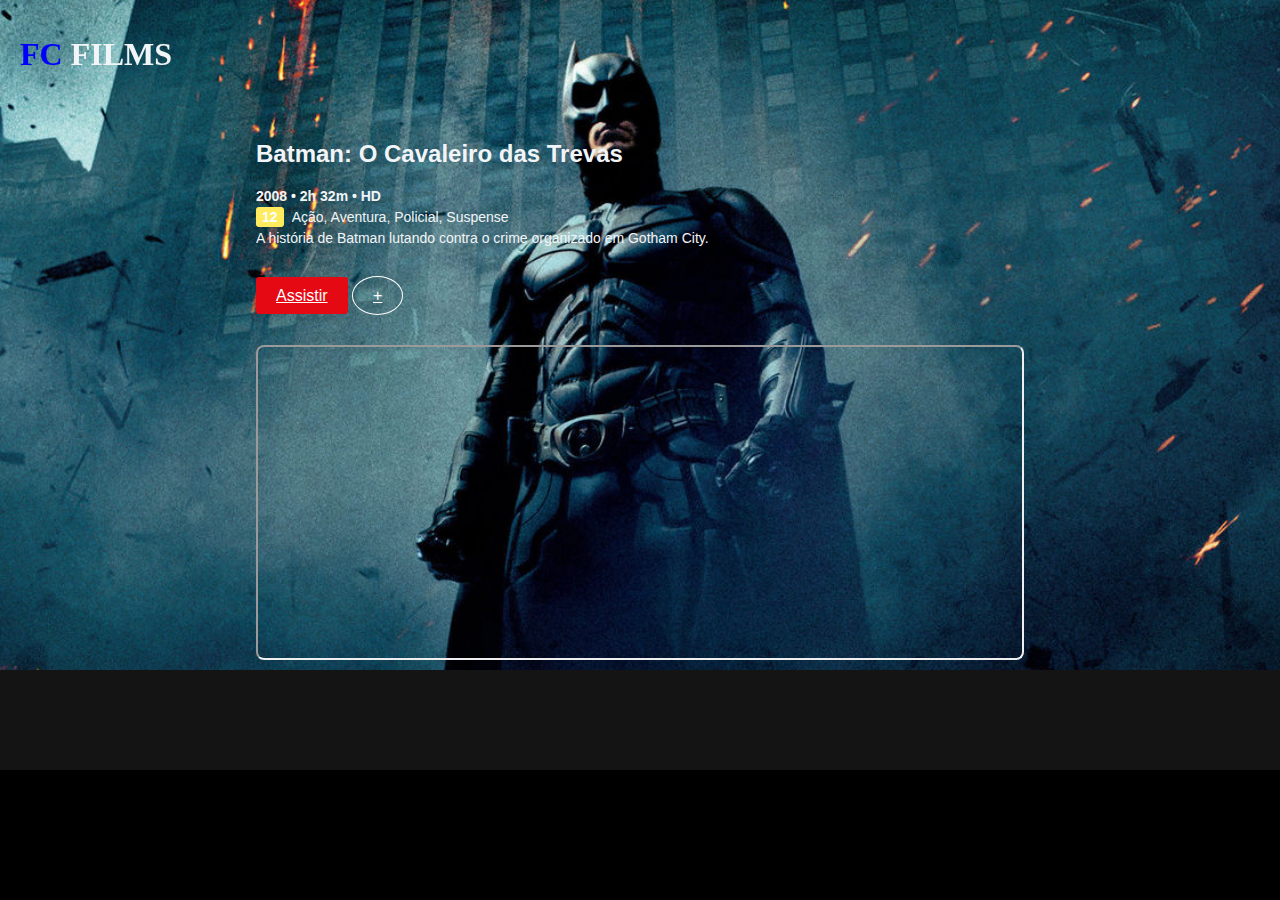
<file: batman1.html>
<!DOCTYPE html>
<html lang="pt-BR"> <!-- Define o idioma da página como português do Brasil -->
<head>
  <meta charset="UTF-8" /> <!-- Define a codificação de caracteres para suportar acentuação -->
  <meta name="viewport" content="width=device-width, initial-scale=1.0" /> <!-- Garante que a página seja responsiva -->
  <title>Batman - FC FILMS</title> <!-- Título que aparece na aba do navegador -->
  <link rel="stylesheet" href="style.css" /> <!-- Importa o arquivo de estilos CSS principal do site -->

  <!-- Estilo de fundo específico para esta página -->
  <style>
    body {
      background-image: url('batman2.jpeg'); /* Define uma imagem de fundo */
      background-size: cover;                /* A imagem cobre toda a tela */
      background-position: center;           /* Centraliza a imagem no corpo */
      background-repeat: no-repeat;          /* Impede que a imagem se repita */
    }
  </style>
</head>
<body>

  <!-- Cabeçalho da página com navegação -->
  <header class="barra-topo">
    <nav>
      <h1>
        <!-- Link do logotipo para voltar à página principal -->
        <a href="index.html" style="text-decoration: none;" aria-label="Página inicial FC FILMS">
          <span style="color: blue;">FC</span> 
          <span style="color: #f2f5f7;">FILMS</span>
        </a>
      </h1>
    </nav>
  </header>

  <!-- Conteúdo principal da página -->
  <main class="conteudo">

    <!-- Informações detalhadas do filme -->
    <article class="detalhes-filme">
      <h2>Batman: O Cavaleiro das Trevas</h2> <!-- Título do filme -->
      <p><strong>2008 • 2h 32m • HD</strong></p> <!-- Informações básicas do filme -->
      <p>
        <span class="classificacao" aria-label="Classificação indicativa: 12 anos">12</span>
        Ação, Aventura, Policial, Suspense <!-- Gêneros do filme -->
      </p>
      <p>A história de Batman lutando contra o crime organizado em Gotham City.</p> <!-- Sinopse do filme -->
	  
	<br>
	<br>

      <!-- Botões de ação: assistir e adicionar à lista -->
      <div class="botoes">
        <a href="https://www.youtube.com/embed/q8ncjHylG6c" class="botao-assistir" role="button">Assistir</a> <!-- Botão com link do trailer -->
        <a href="FILMS.html" class="botao-lista" role="button" aria-label="Adicionar à lista">+</a> <!-- Botão para adicionar o filme à lista -->
      </div>
    </article>

    <!-- Container do vídeo incorporado (trailer) -->
    <section class="video-container" aria-label="Trailer do filme Batman">
      <iframe 
        src="https://www.youtube.com/embed/q8ncjHylG6c" <!-- Link do vídeo do YouTube -->
        frameborder="0" <!-- Remove a borda do vídeo -->
        allowfullscreen <!-- Permite o vídeo em tela cheia -->
        title="Trailer Batman" <!-- Título acessível para leitores de tela -->
      ></iframe>
    </section>
  </main>

  <!-- Rodapé com direitos autorais -->
  <footer class="barra-rodape">

  </footer>
</body>
</html>
</file>
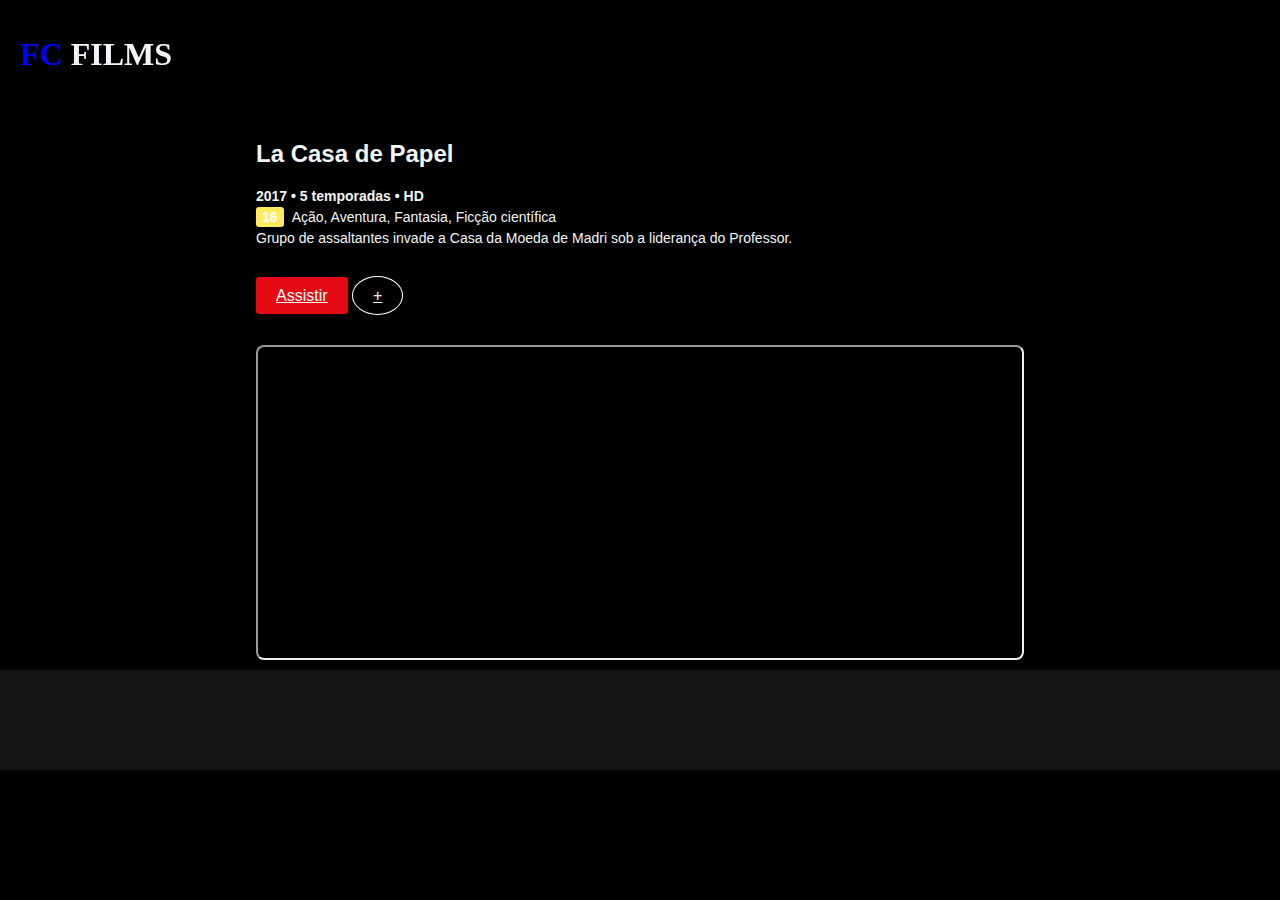
<file: lacasa.html>
<!DOCTYPE html>
<html lang="pt-BR"> <!-- Define o idioma da página como português do Brasil -->
<head>
  <meta charset="UTF-8" /> <!-- Define a codificação de caracteres como UTF-8 -->
  <meta name="viewport" content="width=device-width, initial-scale=1.0" /> <!-- Responsividade: ajusta o layout à largura da tela -->
  <title>La Casa de Papel - FC FILMS</title> <!-- Título da aba do navegador -->
  <link rel="stylesheet" href="style.css" /> <!-- Importa o arquivo de estilos CSS principal do site -->

  <!-- Estilo específico de fundo aplicado apenas a esta página -->
  <style>
    body {
      background-image: url('https://culturadoria.com.br/wp-content/uploads/2019/07/La-Casa-de-Papel-terceira-temporada-1170x720.jpg'); /* Define imagem de fundo */
      background-size: cover;   /* Faz a imagem cobrir toda a tela */
      background-position: center; /* Centraliza a imagem */
      background-repeat: no-repeat; /* Evita repetição da imagem */
    }
  </style>
</head>
<body>

  <!-- Cabeçalho fixo com nome do site -->
  <header class="barra-topo">
    <nav>
      <h1>
        <a href="index.html" style="text-decoration: none;" aria-label="Página inicial FC FILMS"> <!-- Link para página principal -->
          <span style="color: blue;">FC</span> <!-- Parte azul do nome -->
          <span style="color: #f2f5f7;">FILMS</span> <!-- Parte clara do nome -->
        </a>
      </h1>
    </nav>
  </header>

  <!-- Conteúdo principal da página -->
  <main class="conteudo">
    <article class="detalhes-filme"> <!-- Bloco com as informações sobre a série -->
      <h2>La Casa de Papel</h2> <!-- Nome da série -->
      <p><strong>2017 • 5 temporadas • HD</strong></p> <!-- Informações de lançamento, temporadas e qualidade -->
      <p>
        <span class="classificacao" aria-label="Classificação indicativa: 16 anos">16</span> <!-- Classificação etária -->
        Ação, Aventura, Fantasia, Ficção científica <!-- Gêneros -->
      </p>
      <p>Grupo de assaltantes invade a Casa da Moeda de Madri sob a liderança do Professor.</p> <!-- Sinopse -->
	  
	<br>
	<br>

      <!-- Botões de ação para assistir e adicionar à lista -->
      <div class="botoes">
        <a href="https://www.youtube.com/embed/iS5xXr-GOnM" class="botao-assistir" role="button">Assistir</a> <!-- Botão para assistir o trailer -->
        <a href="FILMS.html" class="botao-lista" role="button" aria-label="Adicionar à lista">+</a> <!-- Botão para adicionar à lista -->
      </div>
    </article>

    <!-- Seção com o trailer em vídeo (embed do YouTube) -->
    <section class="video-container" aria-label="Trailer da série La Casa de Papel">
      <iframe 
        src="https://www.youtube.com/embed/iS5xXr-GOnM" <!-- Link do trailer -->
        frameborder="0" <!-- Remove borda do frame -->
        allowfullscreen <!-- Permite tela cheia -->
        title="Trailer La Casa de Papel"
      ></iframe>
    </section>
  </main>

  <!-- Rodapé do site -->
  <footer class="barra-rodape">
   
  </footer>
</body>
</html>
</file>
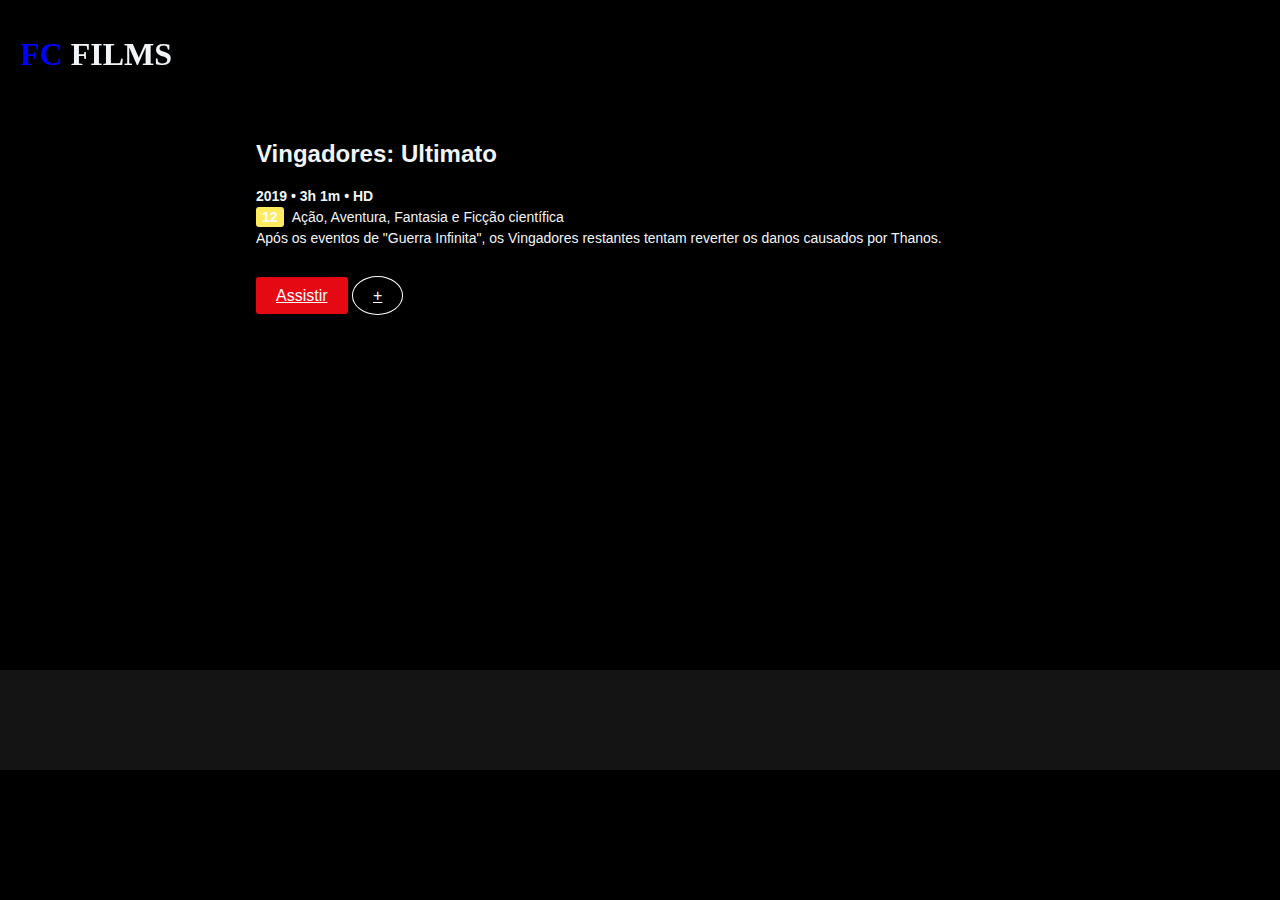
<file: vingadores.html>
<!DOCTYPE html>
<html lang="pt-BR">
<head>
  <!-- Define a codificação de caracteres como UTF-8 -->
  <meta charset="UTF-8" />

  <!-- Define a visualização para dispositivos móveis -->
  <meta name="viewport" content="width=device-width, initial-scale=1.0" />

  <!-- Título da aba do navegador -->
  <title>Vingadores - FC FILMS</title>

  <!-- Link para o arquivo CSS principal do site -->
  <link rel="stylesheet" href="style.css" />

  <!-- Estilo inline para definir a imagem de fundo da página -->
  <style>
    body {
      /* Imagem de fundo da página */
      background-image: url('https://s2-g1.glbimg.com/P4qEajW8fHy9w6rmF29EPQxhwhU=/0x45:1400x1000/1008x0/smart/filters:strip_icc()/i.s3.glbimg.com/v1/AUTH_59edd422c0c84a879bd37670ae4f538a/internal_photos/bs/2019/E/E/lR2QJpRoGwKewinYXWvA/vingadors.jpg');

      /* Ajusta a imagem para cobrir toda a tela */
      background-size: cover;

      /* Centraliza a imagem */
      background-position: center;

      /* Não repete a imagem */
      background-repeat: no-repeat;
    }
  </style>
</head>
<body>

  <!-- Cabeçalho do site com logo e link para a página inicial -->
  <header class="barra-topo">
    <nav>
      <h1>
        <a href="index.html" style="text-decoration: none;" aria-label="Página inicial FC FILMS">
          <span style="color: blue;">FC</span> 
          <span style="color: #f2f5f7;">FILMS</span>
        </a>
      </h1>
    </nav>
  </header>

  <!-- Conteúdo principal da página -->
  <main class="conteudo">
    <!-- Informações detalhadas sobre o filme -->
    <article class="detalhes-filme" aria-labelledby="titulo-filme">
      <!-- Título do filme -->
      <h2 id="titulo-filme">Vingadores: Ultimato</h2>

      <!-- Informações adicionais: ano, duração e qualidade -->
      <p><strong>2019 • 3h 1m • HD</strong></p>

      <!-- Classificação e gêneros -->
      <p><span class="classificacao">12</span> Ação, Aventura, Fantasia e Ficção científica</p>

      <!-- Sinopse do filme -->
      <p>Após os eventos de "Guerra Infinita", os Vingadores restantes tentam reverter os danos causados por Thanos.</p>

		<br>
		<br>

      <!-- Botões: assistir e adicionar à lista -->
      <div class="botoes">
        <!-- Link para o trailer no YouTube (nova aba) -->
        <a href="https://www.youtube.com/embed/spJoZReeIeQ" class="botao-assistir" target="_blank" rel="noopener noreferrer">Assistir</a>

        <!-- Link para retornar ou adicionar à lista -->
        <a href="FILMS.html" class="botao-lista" aria-label="Adicionar à lista">+</a>
      </div>
    </article>

    <!-- Trailer incorporado na página -->
    <section class="video-container" aria-label="Trailer do filme Vingadores: Ultimato">
      <iframe 
        src="https://www.youtube.com/embed/spJoZReeIeQ"
        frameborder="0"
        allowfullscreen
        title="Trailer Vingadores: Ultimato"
      ></iframe>
    </section>
  </main>

  <!-- Rodapé da página -->
  <footer class="barra-rodape"></footer>

</body>
</html>
</file>
<file: style.css>
* {
  box-sizing: border-box;
}

body {
	
  background-color: #4682B4;
  margin: 0;
  padding: 0;
  font-family: Arial, sans-serif;
  background-color: black;
}

/* Barra superior do site com título e navegação */
.barra-topo {
  color: white;
  padding: 15px 20px;
  display: flex;
  justify-content: space-between;
  align-items: center;
  position: fixed;
  width: 100%;
  top: 0;
  z-index: 999;
  font-family: Impact;
  flex-wrap: wrap;
}

/* Estilo do título/logo dentro da barra-topo */
.logo h1 {
  margin: 0;
  font-size: 28px;
}

/* Container de links de navegação */
.link {
  display: auto;
  margin-left: 500px;
  margin-right: 20px;
}

/* Estilo dos links de navegação */
.link a {
  color: white;
  text-decoration: none;
  margin-left: 20px;
  font-weight: bold;
}

/* Container principal do conteúdo da página */
.conteudo {
  display: flex;
  flex-direction: column;
  align-items: center;
  padding-top: 120px;
}

/* Seção com informações detalhadas do filme */
.detalhes-filme {
  width: 60%;
  text-align: left;
  color: #f2f5f7;
  margin-bottom: 20px;
}

/* Título do filme */
.detalhes-filme h1 {
  font-size: 36px;
  margin: 0;
}

/* Texto descritivo do filme */
.detalhes-filme p {
  font-size: 14px;
  margin: 5px 0;
}

/* Estilo do selo de classificação indicativa */
.classificacao {
  background-color: #ffeb5d;
  color: white;
  padding: 2px 6px;
  border-radius: 3px;
  font-weight: bold;
  margin-right: 5px;
}

/* Botão vermelho de assistir */
.botao-assistir {
  background-color: #E50914;
  color: white;
  font-size: 16px;
  padding: 10px 20px;
  border: none;
  border-radius: 3px;
  cursor: pointer;
}

/* Botão de adicionar à lista */
.botao-lista {
  background-color: transparent;
  color: white;
  font-size: 16px;
  padding: 10px 20px;
  border: 1px solid white;
  border-radius: 50%;
  cursor: pointer;
}

/* Container do vídeo do trailer */
.video-container {
  width: 60%;
  margin-top: 20px;
  display: flex;
  justify-content: center;
}

/* Estilo do iframe (trailer) */
.video-container iframe {
  width: 100%;
  height: 315px;
  border-radius: 8px;
}

/* Rodapé da página */
.barra-rodape {
  background-color: #141414;
  color: #f2f5f7;
  font-size: 12px;
  text-align: center;
  padding: 50px 0;
  margin-top: 10px;
}

/* Espaço superior adicional no conteúdo principal */
main {
  padding-top: 100px;
}

/* Galeria de imagens de filmes ou séries */
.img2 {
  display: flex;
  justify-content: center;
  flex-wrap: wrap;
  gap: 15px;
  margin: 20px;
}

/* Estilo das imagens da galeria */
.img2 img {
  width: 200px;
  height: 300px;
  object-fit: cover;
  border-radius: 10px;
  transition: transform 0.3s;
}

/* Efeito hover nas imagens */
.img2 img:hover {
  transform: scale(1.15);
}

/* Rodapé genérico */
footer {
  text-align: center;
  padding: 20px;
  color: white;
  background-color: #0a0a0b;
}

/* RESPONSIVIDADE */
@media (max-width: 768px) {
  /* Ajuste do layout da barra-topo para telas menores */
  .barra-topo {
    flex-direction: column;
    align-items: flex-start;
  }

  /* Links reposicionados verticalmente em telas pequenas */
  .link {
    margin-top: 10px;
    flex-direction: column;
    align-items: flex-start;
  }

  /* Ajusta largura dos blocos principais */
  .detalhes-filme,
  .video-container {
    width: 90%;
  }

  /* Imagens adaptadas para telas menores */
  .img2 img {
    width: 100%;
    max-width: 300px;
  }

  /* Botões responsivos */
  .botao-assistir,
  .botao-lista {
    width: 100%;
    margin-bottom: 10px;
  }

  /* Rodapé ajustado para dispositivos móveis */
  footer {
    padding: 15px 10px;
    text-align: center;
    font-size: 12px;
  }
}
</file>
